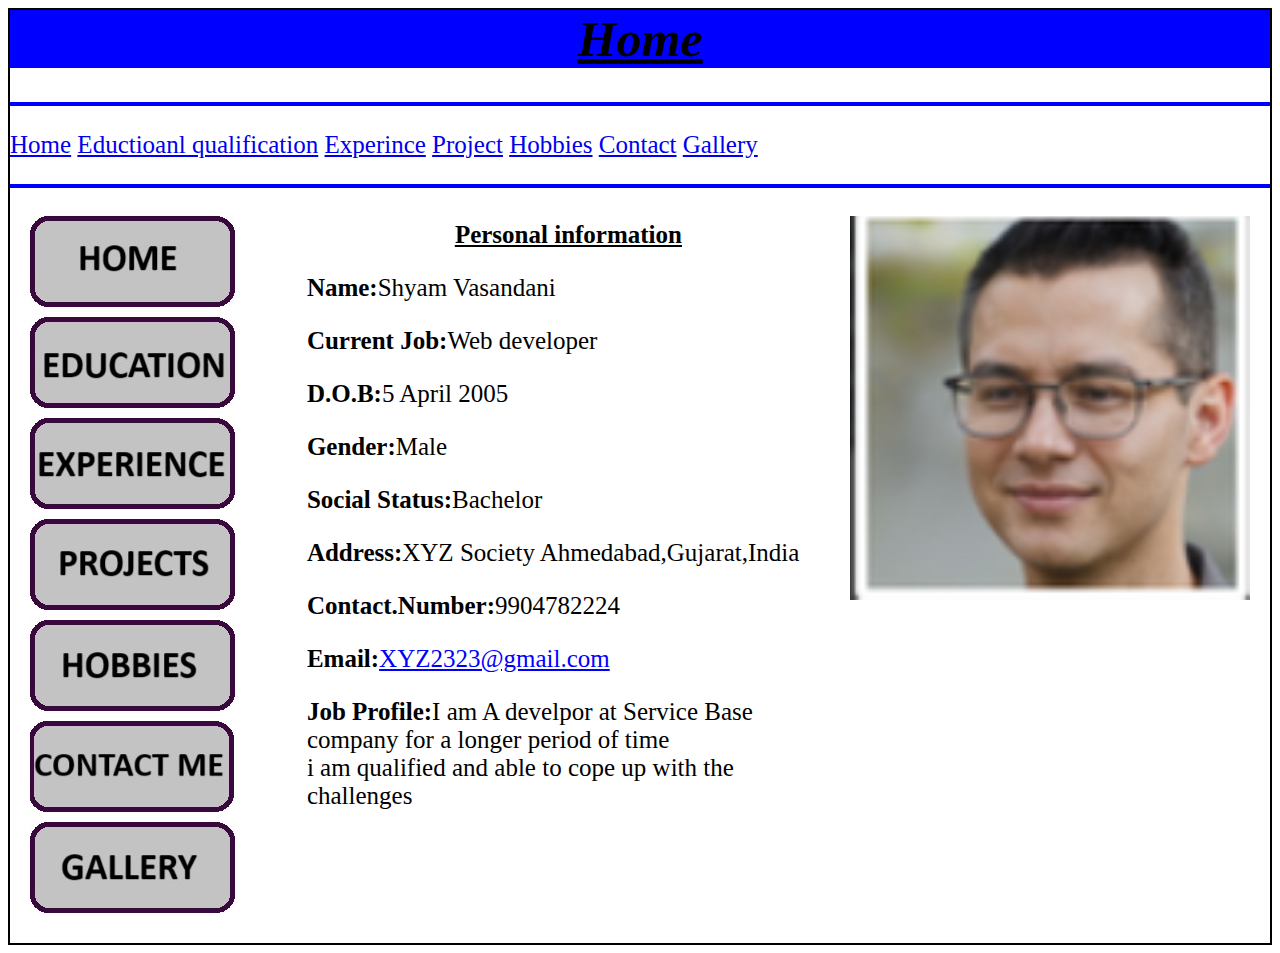
<file: index.html>
<html>
	<head>
		<link rel="stylesheet" href="style1.css">
		<title>Resume</title>
	</head>
		<body>
			<h1><u><i><b>Home</b></u></i></h1>
			<hr>
			<p class="nav">
				<a href="index.html">Home</a>
<a href="edu.html">Eductioanl qualification</a>
<a href="exp.html">Experince</a>
<a href="pro.html">Project</a>
<a href="hobbies.html">Hobbies</a>
<a href="contact.html">Contact</a>
<a href="gallery.html">Gallery</a>
			</p>
			<hr>
			<div class="container">
				<div class="buttons">
				<a href="index.html"><img src="home.jpg"></a>
				<a href="edu.html"><img src="edu.jpg"></a>
				<a href="exp.html"><img src="exp.jpg"></a>
				<a href="pro.html"><img src="pro.jpg"></a>
				<a href="hobbies.html"><img src="hobbies.jpg"></a>
				<a href="contact.html"><img src="contact.jpg"></a>
				<a href="gallery.html"><img src="gallery.jpg"></a>
				</div>
				<div class="info">
					<h3><u>Personal information</u></h3>
					<p><b>Name:</b>Shyam Vasandani</p>
					<p><b>Current Job:</b>Web developer</p>	
					<p><b>D.O.B:</b>5 April 2005</p>
					<p><b>Gender:</b>Male</p>
					<p><b>Social Status:</b>Bachelor</p>
					<p><b>Address:</b>XYZ Society Ahmedabad,Gujarat,India </p>
					<p><b>Contact.Number:</b>9904782224</p>
					<p><b>Email:</b><u style="color:blue;">XYZ2323@gmail.com</p></u>
					<p><b>Job Profile:</b>I am A develpor at Service Base company for a longer period of time <br> i am qualified and able to cope up with the challenges </p>
					
				</div>
					<div class="photo">
						<img src="ss.png">
					</div>
				</div>
		</body>
</html>
</file>
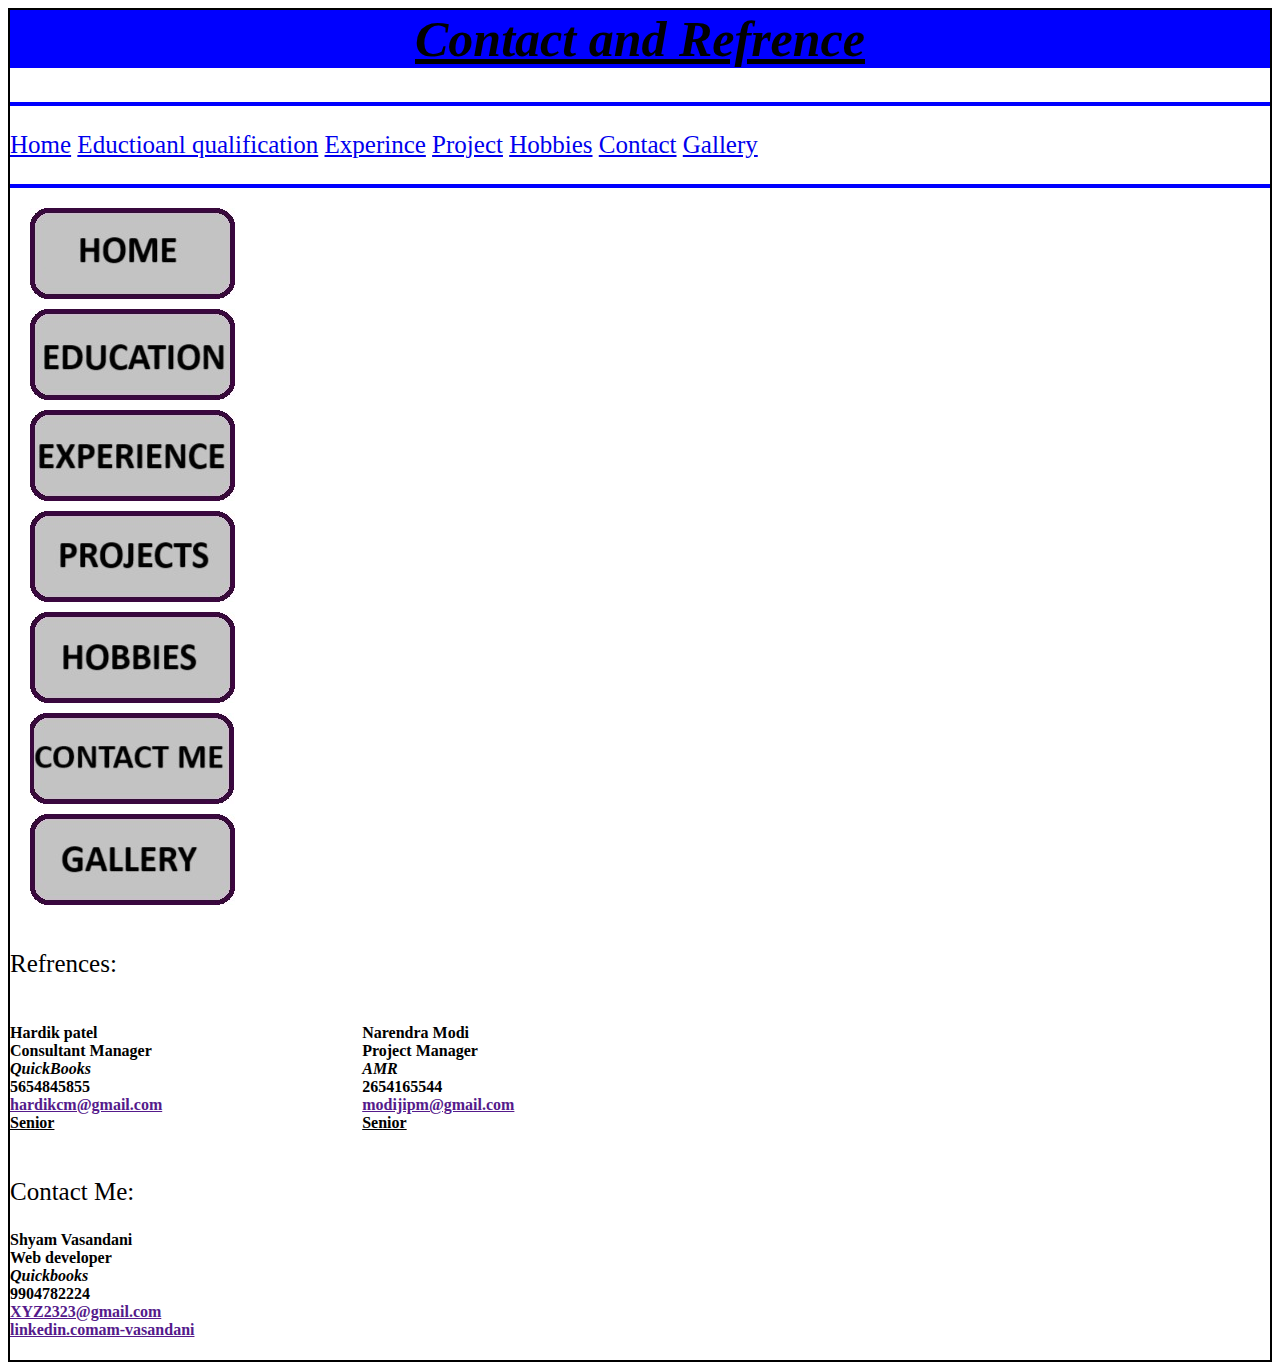
<file: contact.html>
<html>
	<head>
		<link rel="stylesheet" href="style1.css">
		<title>Resume</title>
	</head>
		<body>
			<h1><b><u><i>Contact and Refrence</b></u></i></h1>
			<hr>
			<p class="nav">
				<a href="index.html">Home</a>
<a href="edu.html">Eductioanl qualification</a>
<a href="exp.html">Experince</a>
<a href="pro.html">Project</a>
<a href="hobbies.html">Hobbies</a>
<a href="contact.html">Contact</a>
<a href="gallery.html">Gallery</a>
			</p>
			<hr>
				<div class="buttons">
				<a href="index.html"><img src="home.jpg"></a>
				<a href="edu.html"><img src="edu.jpg"></a>
				<a href="exp.html"><img src="exp.jpg"></a>
				<a href="pro.html"><img src="pro.jpg"></a>
				<a href="hobbies.html"><img src="hobbies.jpg"></a>
				<a href="contact.html"><img src="contact.jpg"></a>
				<a href="gallery.html"><img src="gallery.jpg"></a>
				</div>
				<div class="cont">
			<p>Refrences:</p>
				<div class="ref">
					<div id="ref1">
					<h4>Hardik patel<br>
					<b>Consultant Manager</b><br>
					<i>QuickBooks</i><br>
					5654845855<br>
					<a href="">hardikcm@gmail.com</a><br>
					<u>Senior</u></h4>
					</div>
					<div>
					<h4>Narendra Modi<br>
					<b>Project Manager</b><br>
					<i>AMR</i><br>
					2654165544<br>
					<a href="">modijipm@gmail.com</a><br>
					<u>Senior</u></h4>
					</div>
				</div>
			<p>Contact Me:</p>
				<h4>Shyam Vasandani<br>
				<b>Web developer</b><br>
				<i>Quickbooks</i><br>
				9904782224<br>
				<a href="">XYZ2323@gmail.com</a><br>
				<a href="">linkedin.com&shyam-vasandani</h4>
				</div>
				
</html>
</file>
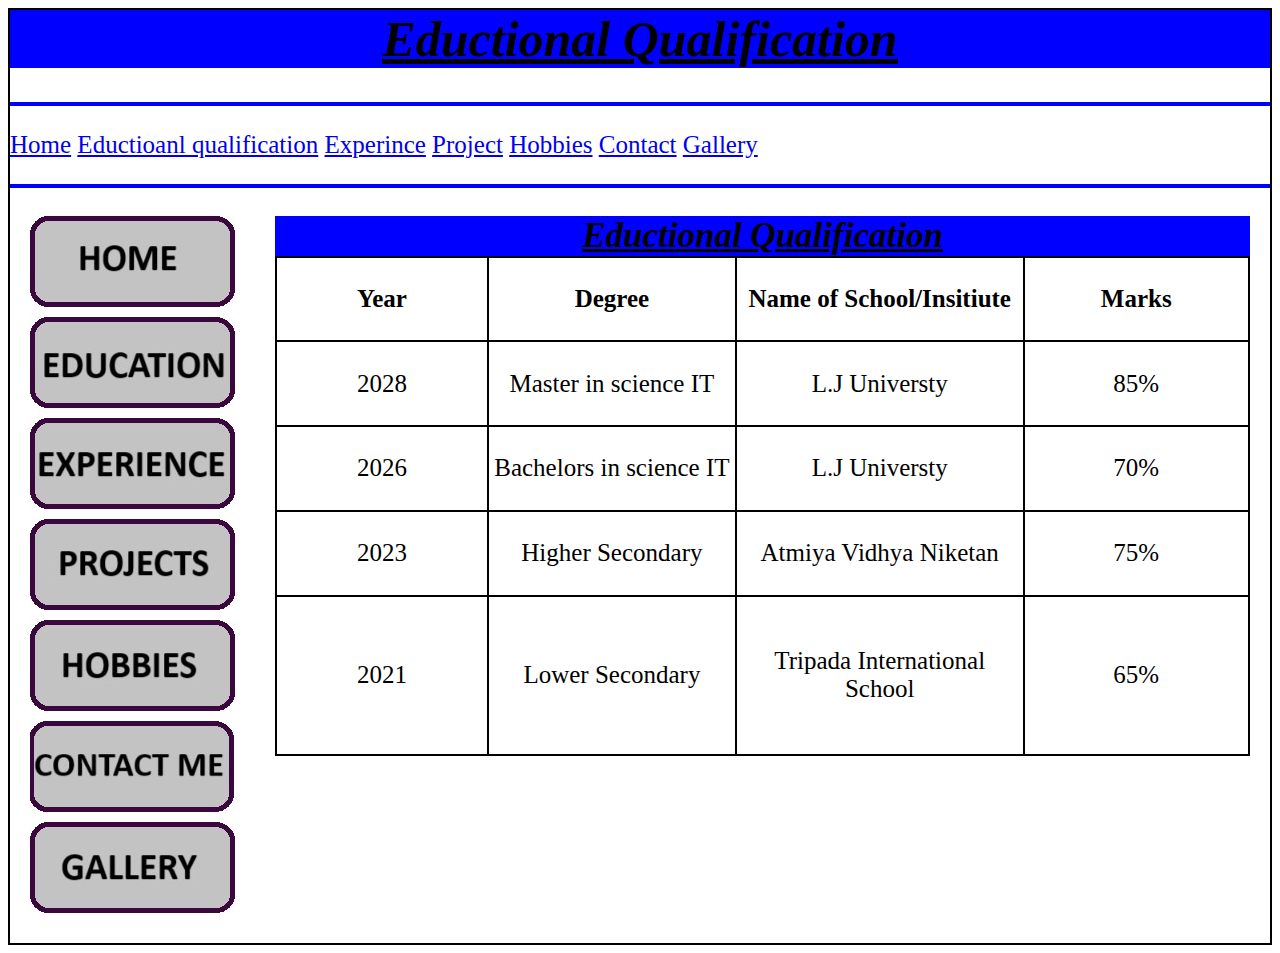
<file: edu.html>
<html>
	<head>
		<link rel="stylesheet" href="style1.css">
		<title>Resume</title>
	</head>
		<body>
			<h1><b><u><i>Eductional Qualification</b></u></i></h1>
			<hr>
			<p class="nav">
				<a href="index.html">Home</a>
<a href="edu.html">Eductioanl qualification</a>
<a href="exp.html">Experince</a>
<a href="pro.html">Project</a>
<a href="hobbies.html">Hobbies</a>
<a href="contact.html">Contact</a>
<a href="gallery.html">Gallery</a>
			</p>
			<hr>
			<div class="container">
					<div class="buttons">
				<a href="index.html"><img src="home.jpg"></a>
				<a href="edu.html"><img src="edu.jpg"></a>
				<a href="exp.html"><img src="exp.jpg"></a>
				<a href="pro.html"><img src="pro.jpg"></a>
				<a href="hobbies.html"><img src="hobbies.jpg"></a>
				<a href="contact.html"><img src="contact.jpg"></a>
				<a href="gallery.html"><img src="gallery.jpg"></a>
				</div>
		<div class="table">
			<table>
				<caption>Eductional Qualification</caption>
					<tr>
						<th>Year</th>	
						<th>Degree</th>
						<th>Name of School/Insitiute</th>
						<th>Marks</th>
					</tr>
					<tr>
						<td>2028</td>
						<td>Master in science IT</td>
						<td>L.J Universty</td>
						<td>85%</td>
					</tr>
					<tr>
						<td>2026</td>
						<td>Bachelors in science IT</td>
						<td>L.J Universty</td>
						<td>70%</td>
					</tr>
					<tr>
						<td>2023</td>
						<td>Higher Secondary</td>
						<td>Atmiya Vidhya Niketan</td>
						<td>75%</td>
					</tr>
					<tr>
						<td>2021</td>
						<td>Lower Secondary</td>
						<td>Tripada International School</td>
						<td>65%</td>
					</tr>
				</div>	
			</table>
		</body>
</html>
</file>
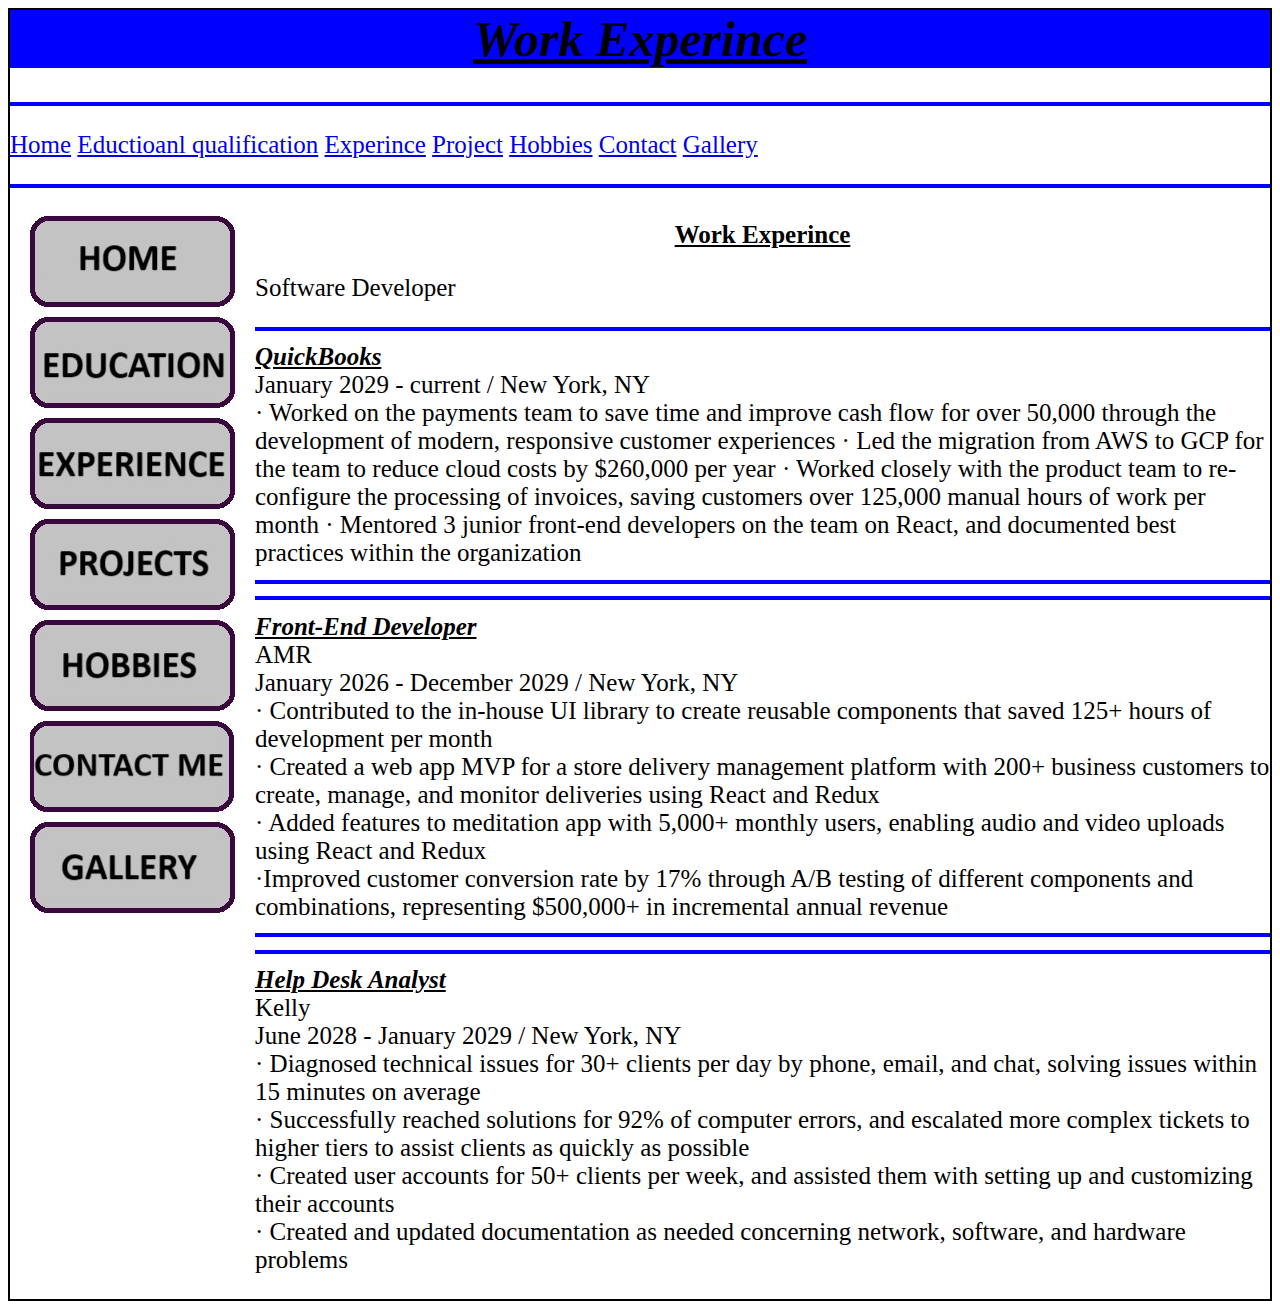
<file: exp.html>
<html>
	<head>
		<link rel="stylesheet" href="style1.css">
		<title>Resume</title>
	</head>
		<body>
			<h1> <b><u><i>Work Experince</i></u></b></h1>
			<hr>
			<p class="nav">
				<a href="index.html">Home</a>
<a href="edu.html">Eductioanl qualification</a>
<a href="exp.html">Experince</a>
<a href="pro.html">Project</a>
<a href="hobbies.html">Hobbies</a>
<a href="contact.html">Contact</a>
<a href="gallery.html">Gallery</a>
			<hr>
			<div class="container">
					<div class="buttons">
				<a href="index.html"><img src="home.jpg"></a>
				<a href="edu.html"><img src="edu.jpg"></a>
				<a href="exp.html"><img src="exp.jpg"></a>
				<a href="pro.html"><img src="pro.jpg"></a>
				<a href="hobbies.html"><img src="hobbies.jpg"></a>
				<a href="contact.html"><img src="contact.jpg"></a>
				<a href="gallery.html"><img src="gallery.jpg"></a>
				</div>
				<div class="exp">
						<h3>Work Experince</h3>
							<p>Software Developer<br><hr>
<b><u><i>QuickBooks</b></u></i><br>
January 2029 - current / New York, NY<br>
· Worked on the payments team to save time and improve cash
flow for over 50,000 through the development of modern,
responsive customer experiences
· Led the migration from AWS to GCP for the team to reduce
cloud costs by $260,000 per year
· Worked closely with the product team to re-configure the
processing of invoices, saving customers over 125,000 manual
hours of work per month
· Mentored 3 junior front-end developers on the team on React,
and documented best practices within the organization<br><hr><hr>
<b><u><i>Front-End Developer</b></u></i><br>

AMR<br>
January 2026 - December 2029 / New York, NY<br>
· Contributed to the in-house UI library to create reusable
components that saved 125+ hours of development per month<br>
· Created a web app MVP for a store delivery management
platform with 200+ business customers to create, manage, and
monitor deliveries using React and Redux<br>
· Added features to meditation app with 5,000+ monthly users,
enabling audio and video uploads using React and Redux<br>
·Improved customer conversion rate by 17% through A/B
testing of different components and combinations,
representing $500,000+ in incremental annual revenue<br><hr><hr>
<b><u><i>Help Desk Analyst</b></u></i><br>
Kelly<br>
June 2028 - January 2029 / New York, NY<br>
· Diagnosed technical issues for 30+ clients per day by phone,
email, and chat, solving issues within 15 minutes on average<br>
· Successfully reached solutions for 92% of computer errors, and
escalated more complex tickets to higher tiers to assist clients
as quickly as possible<br>
· Created user accounts for 50+ clients per week, and assisted
them with setting up and customizing their accounts<br>
· Created and updated documentation as needed concerning
network, software, and hardware problems<br></p>
				</div>
		</body>
</html>
</file>
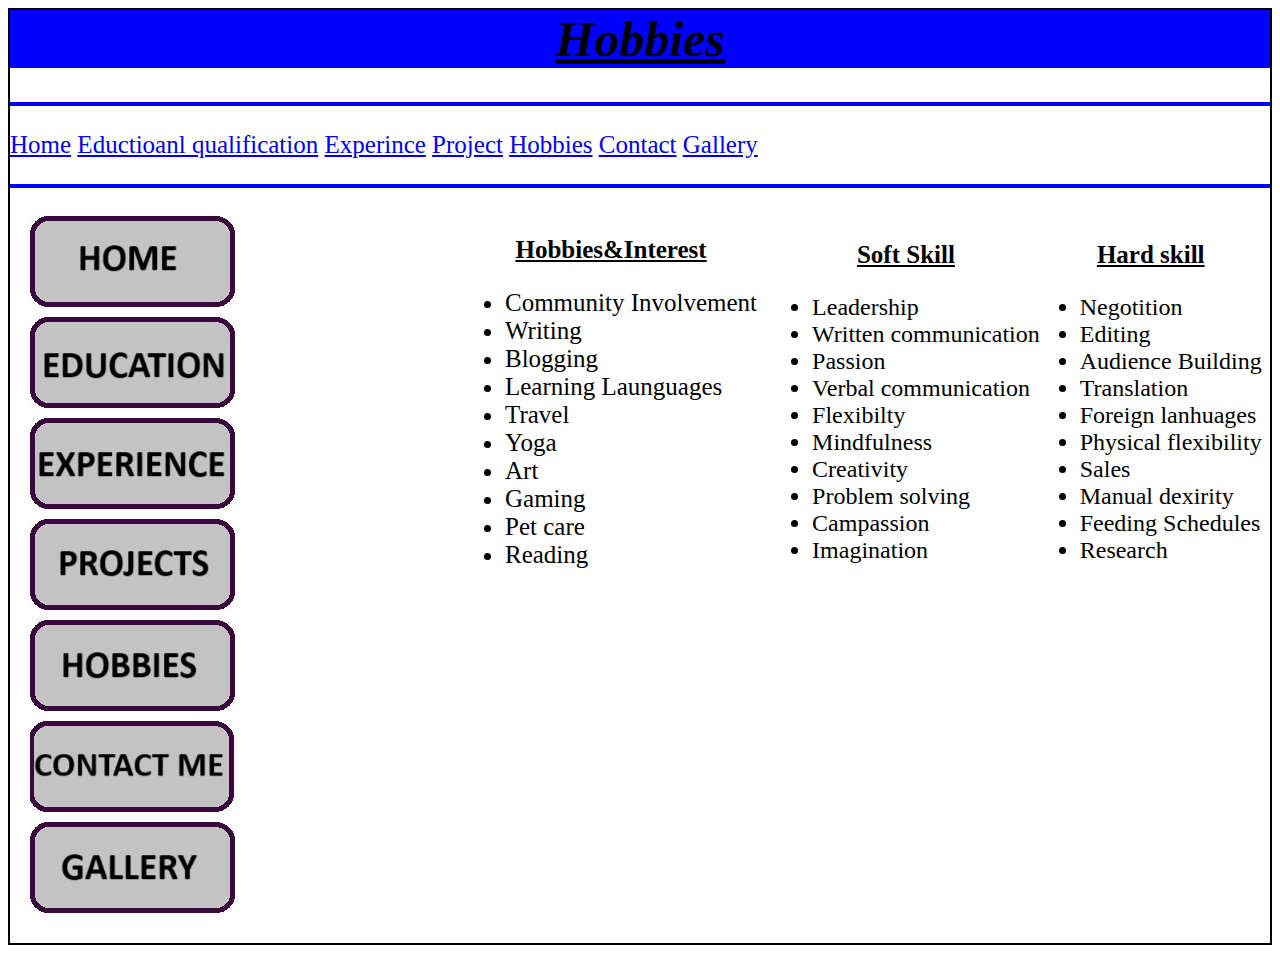
<file: hobbies.html>
<html>
	<head><link rel="stylesheet" href="style1.css">
		<title>Resume</title>
	</head>
		<body>
			<h1><b><u><i>Hobbies</b></u></i></h1>
			<hr>
			<p class="nav">
				<a href="index.html">Home</a>
<a href="edu.html">Eductioanl qualification</a>
<a href="exp.html">Experince</a>
<a href="pro.html">Project</a>
<a href="hobbies.html">Hobbies</a>
<a href="contact.html">Contact</a>
<a href="gallery.html">Gallery</a>
			</p>
			<hr>
			<div class="container">
					<div class="buttons">
				<a href="index.html"><img src="home.jpg"></a>
				<a href="edu.html"><img src="edu.jpg"></a>
				<a href="exp.html"><img src="exp.jpg"></a>
				<a href="pro.html"><img src="pro.jpg"></a>
				<a href="hobbies.html"><img src="hobbies.jpg"></a>
				<a href="contact.html"><img src="contact.jpg"></a>
				<a href="gallery.html"><img src="gallery.jpg"></a>
				</div>
					<div class="hob">
						<h3 style="text-align:center;">Hobbies&Interest</h3>
						<ul>
							<li>Community Involvement</li>
							<li>Writing</li>
							<li>Blogging</li>
							<li>Learning Launguages</li>
							<li>Travel</li>
							<li>Yoga</li>
							<li>Art</li>
							<li>Gaming</li>
							<li>Pet care</li>
							<li>Reading</li>
						</ul>
					</div>
					
					<div class="shyam">
						<h3>Soft Skill</h3>
						<ul>
							<li>Leadership</li>
							<li>Written communication</li>
							<li>Passion</li>
							<li>Verbal communication</li>
							<li>Flexibilty</li>
							<li>Mindfulness</li>
							<li>Creativity</li>
							<li>Problem solving</li>
							<li>Campassion</li>
							<li>Imagination</li>
						</ul>
					</div>
					
					<div class="sunder">
						<h3>Hard skill</h3>
						<ul>
							<li>Negotition</li>
							<li>Editing</li>
							<li>Audience Building</li>
							<li>Translation</li>
							<li>Foreign lanhuages</li>
							<li>Physical flexibility</li>
							<li>Sales</li>
							<li>Manual dexirity</li>
							<li>Feeding Schedules</li>
							<li>Research</li>
							
				
				
						</ul>
					</div>
					
		</body>
</html>
</file>
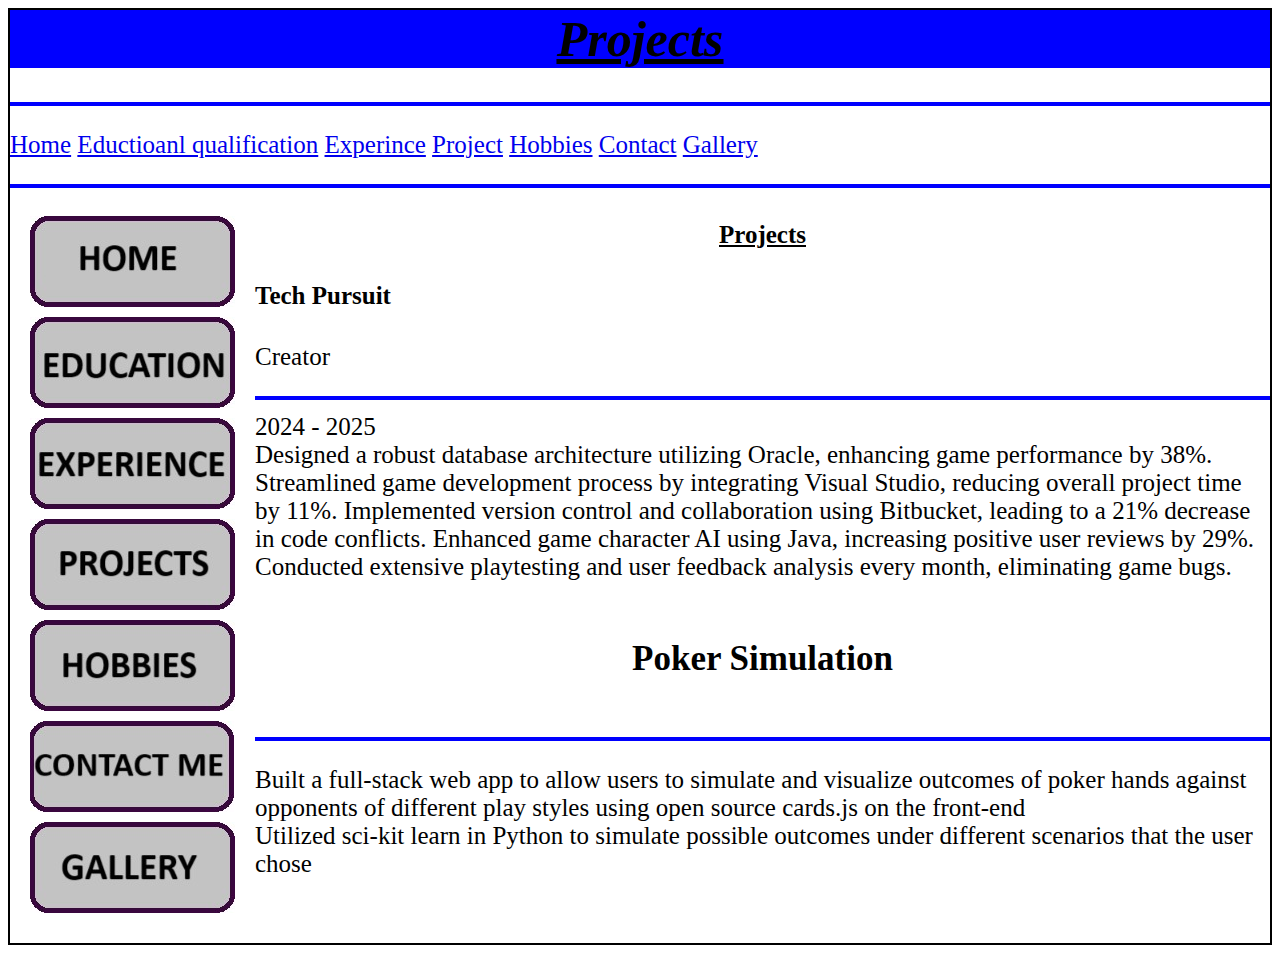
<file: pro.html>
<html>
	<head>
	<link rel="stylesheet" href="style1.css">
		<title>Resume</title>
	</head>
		<body>
			<h1><u><i><b>Projects</u></i></b></h1>
			<hr>
			<p class="nav">
				<a href="index.html">Home</a>
<a href="edu.html">Eductioanl qualification</a>
<a href="exp.html">Experince</a>
<a href="pro.html">Project</a>
<a href="hobbies.html">Hobbies</a>
<a href="contact.html">Contact</a>
<a href="gallery.html">Gallery</a>
			</p>
			<hr>
			<div class="container">
				<div class="buttons">
				<a href="index.html"><img src="home.jpg"></a>
				<a href="edu.html"><img src="edu.jpg"></a>
				<a href="exp.html"><img src="exp.jpg"></a>
				<a href="pro.html"><img src="pro.jpg"></a>
				<a href="hobbies.html"><img src="hobbies.jpg"></a>
				<a href="contact.html"><img src="contact.jpg"></a>
				<a href="gallery.html"><img src="gallery.jpg"></a>
				</div>
				<div class="pro">
					<h3>Projects</h3>
						<h4>Tech Pursuit</h4>
							<p class="we">Creator<br><hr>
2024 - 2025<br>
Designed a robust database architecture utilizing Oracle,
enhancing game performance by 38%.
Streamlined game development process by integrating
Visual Studio, reducing overall project time by 11%.
Implemented version control and collaboration using
Bitbucket, leading to a 21% decrease in code conflicts.
Enhanced game character AI using Java, increasing positive
user reviews by 29%.
Conducted extensive playtesting and user feedback analysis
every month, eliminating game bugs.</p>
				<h5>Poker Simulation</h5><hr>
				<p class="we">Built a full-stack web app to allow users to simulate and visualize
outcomes of poker hands against opponents of different play styles
using open source cards.js on the front-end<br>
Utilized sci-kit learn in Python to simulate possible outcomes under
different scenarios that the user chose</p>
				</div>
		</body>
</html>
</file>
<file: style1.css>
.container
{
	display:flex;
	flex-direction:row;
}
.buttons
{
	padding:10px;
	margin:10px;
	width:400px;
}
img
{
	padding-bottom:10px;
}
.photo
{
	padding:20px;

}
body
{
	border:2px solid;
	background-color:cream; 	
}
.info
{
	font-size:30px;
}
h1
{
	text-align:center;
	text-decoration:underline;
	font-size:50px;
	background-color:blue;
}
hr
{
	border:2px solid blue;
}
table
{
	border:2px solid black;
	height:500px;
	font-size:25px;
	border-collapse:collapse;
	margin:20px;
}
td,th
{
	border:2px solid black;
	width:500px;
	text-align:center;
}
caption
{
	font-size:35px;
	font-weight:bold;
	text-decoration:underline;
	font-style:italic;
	background-color:blue;
}
tr:hover
{
	color:red;
	
}
.exp
{
	font-size:25px;
}
.pro
{
	font-size:25px;
}
h3
{
	text-align:center;
	text-decoration:underline;
	font-size:25px;
}	
.hob
{
	font-size:25px;
	margin:15px;	
}
#tab
{
	border:2px solid black;
	height:300px;
	border-collapse:collapse;

}
#mid	
{
	overflow:scroll;
	margin-bottom:30px;
	height:40%;
	width:70%;
}	
h5
{
	text-align:center;
	font-size:35px;
}
.we
{
	font-size:25px;
}
p
{
	font-size:25px;
}
#nav
{
}
.ref
{
	display:flex;
	flex-direction:row;
}
#ref1
{
	margin-right:200px;
}
.shyam
{
	margin-top:20px;
	font-size:24px;
}
.sunder
{
	margin-top:20px;
	font-size:24px;
	
}
.no
{
	font-size:40px;
	text-decoration-line:overline;
	color:rgb(116.26.124);	
}
</file>
